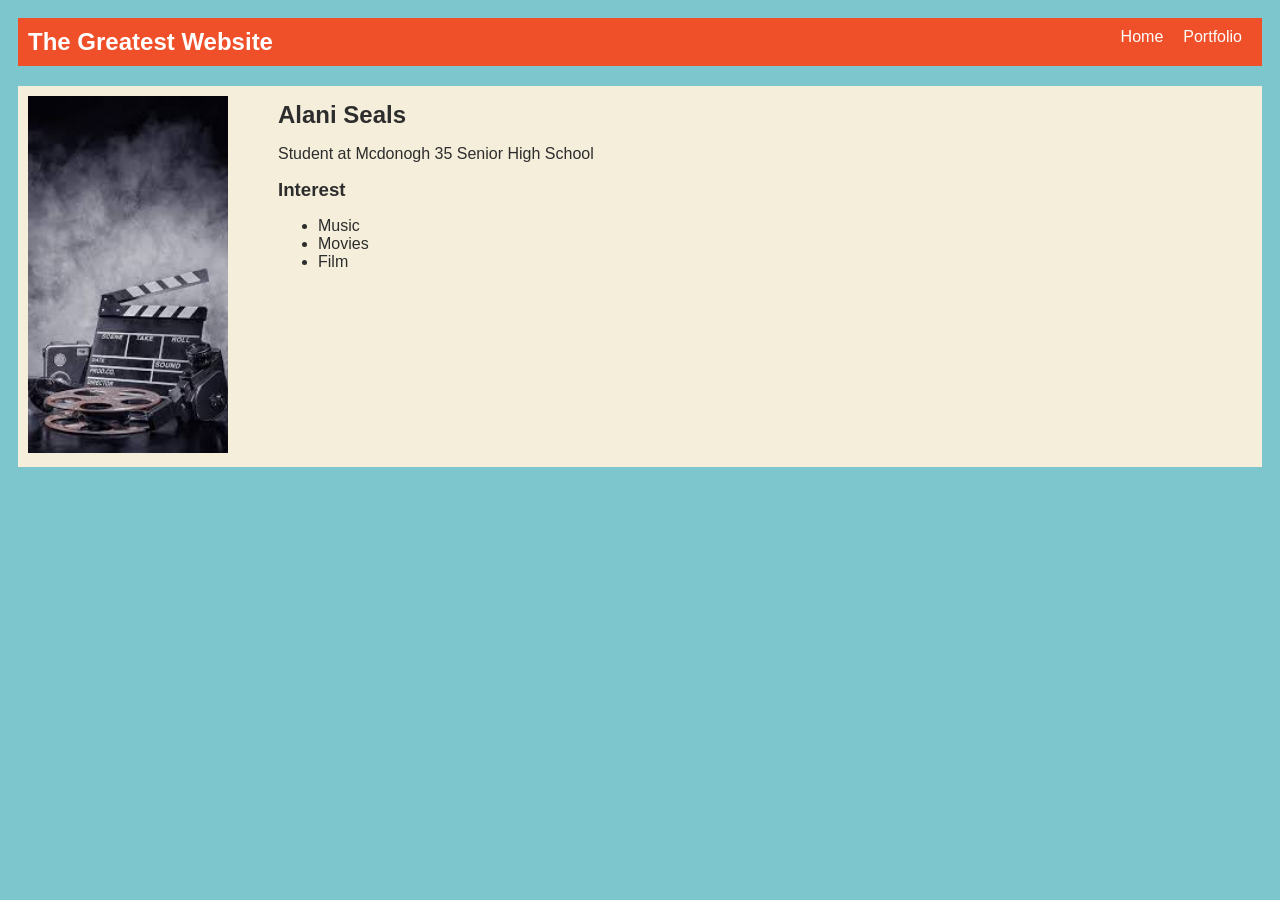
<file: index.html>
<!DOCTYPE html>
<html>
  <head>
    <title>Alani's Great Website</title>
    <link rel="stylesheet" href="style.css" />
  </head>

  <body>
    <!-- All content goes here -->
    <div id="all-content">
      <nav> 
  <h1> The Greatest Website</h1>
  <ul id="nav-ul">
    <li class="nav-li"> 
      <a href="index.html">Home</a>
    </li>
    <li class="nav-li">
      <a href="portfolio.html">Portfolio</a>
    </li>
  </ul>
      </nav>
        
          
      <main>
       <!-- Sidebar Section -->
        <div class="sidebar">
             <img class="sidebar-img" src="[data-uri]"> 
        </div>
           <div class="content">
          <h2>Alani Seals</h2>
          <p> Student at Mcdonogh 35 Senior High School</p>
          <div id="interest"> 
          <h3> Interest </h3> 
            <ul>
              <li> Music</li> 
              <li> Movies</li>
              <li> Film</li>
            </ul>
        </div>
       
      </main>
    </div>
</file>
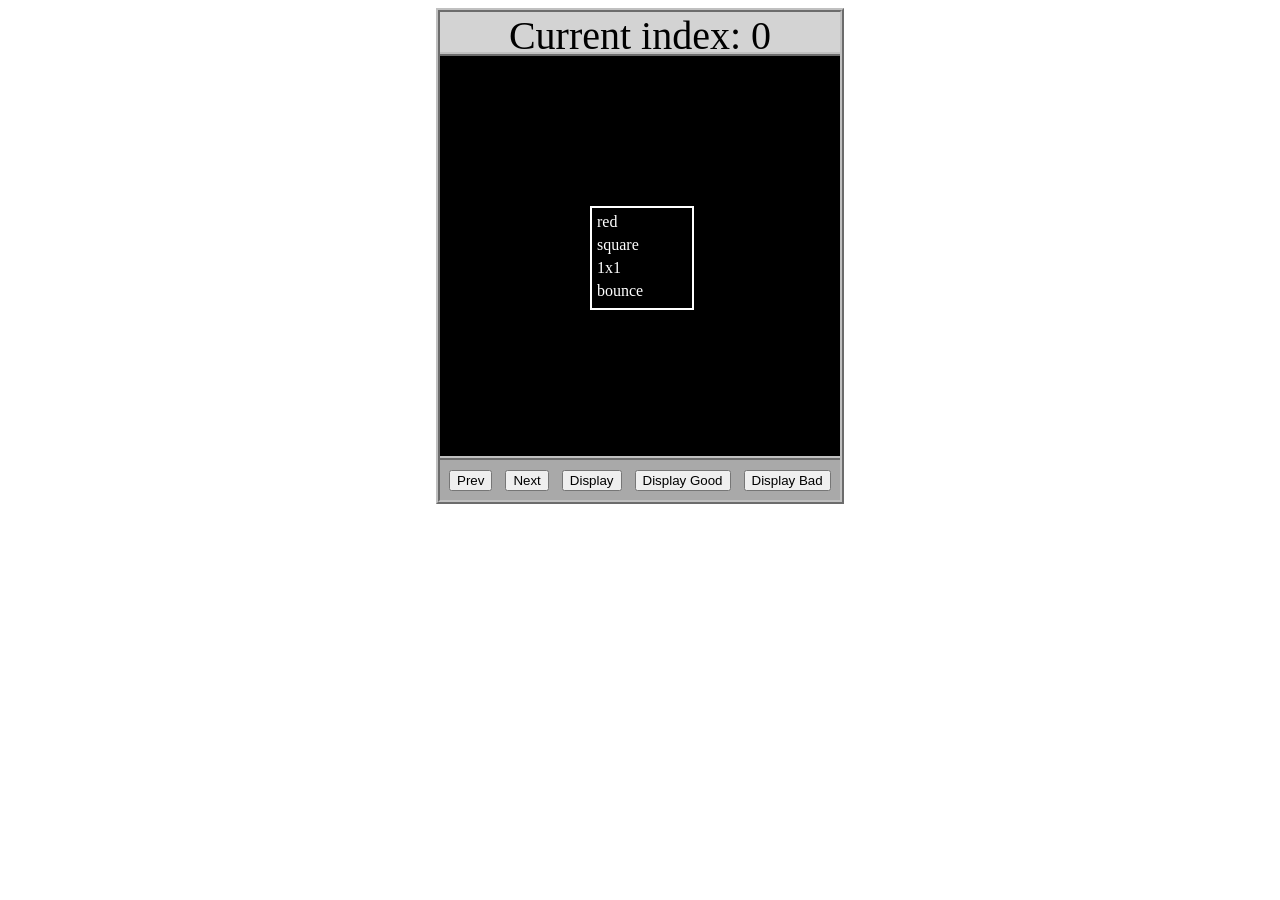
<file: asd-projects/data-shapes/index.html>
<!DOCTYPE html>
<html>
  <head>
    <meta charset="utf-8" />
    <meta name="viewport" content="width=device-width" />
    <title>Data Shapes</title>
    <link rel="stylesheet" href="index.css" />
    <script src="https://code.jquery.com/jquery-3.1.0.js"></script>
    <script src="index.js"></script>
  </head>
  <body>
    <div id="board">
      <div id="info-bar">Current index: 0</div>
      <div id="shape-container">
        <div id="shape"></div>
      </div>
      <div id="button-box">
        <button id="cycle-left">Prev</button>
        <button id="cycle-right">Next</button>
        <button id="execute1">Display</button>
        <button id="execute2">Display Good</button>
        <button id="execute3">Display Bad</button>
      </div>
    </div>
  </body>
</html>
</file>
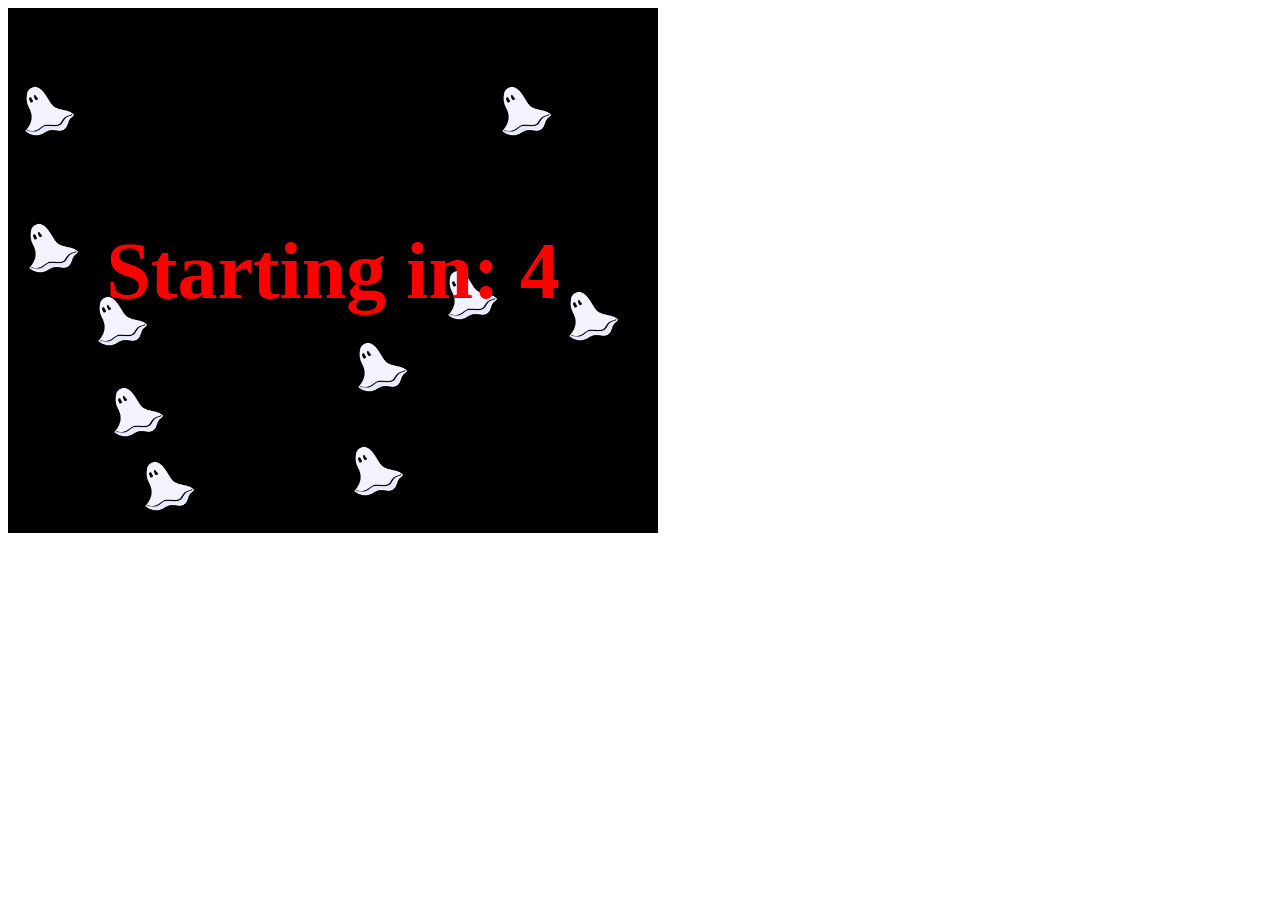
<file: asd-projects/debugging-exercise/index.html>
<!DOCTYPE html>
<html>
<head>
    <meta charset="utf-8">
    <meta name="viewport" content="width=device-width">
    <title>Debugger Exercise</title>
    <link rel="stylesheet" href="index.css">
    <script src="https://code.jquery.com/jquery-3.1.0.js"></script>
    <script src="index.js"></script>
</head>
<body>
    <div id="board">

    </div>
</body>
</html>
</file>
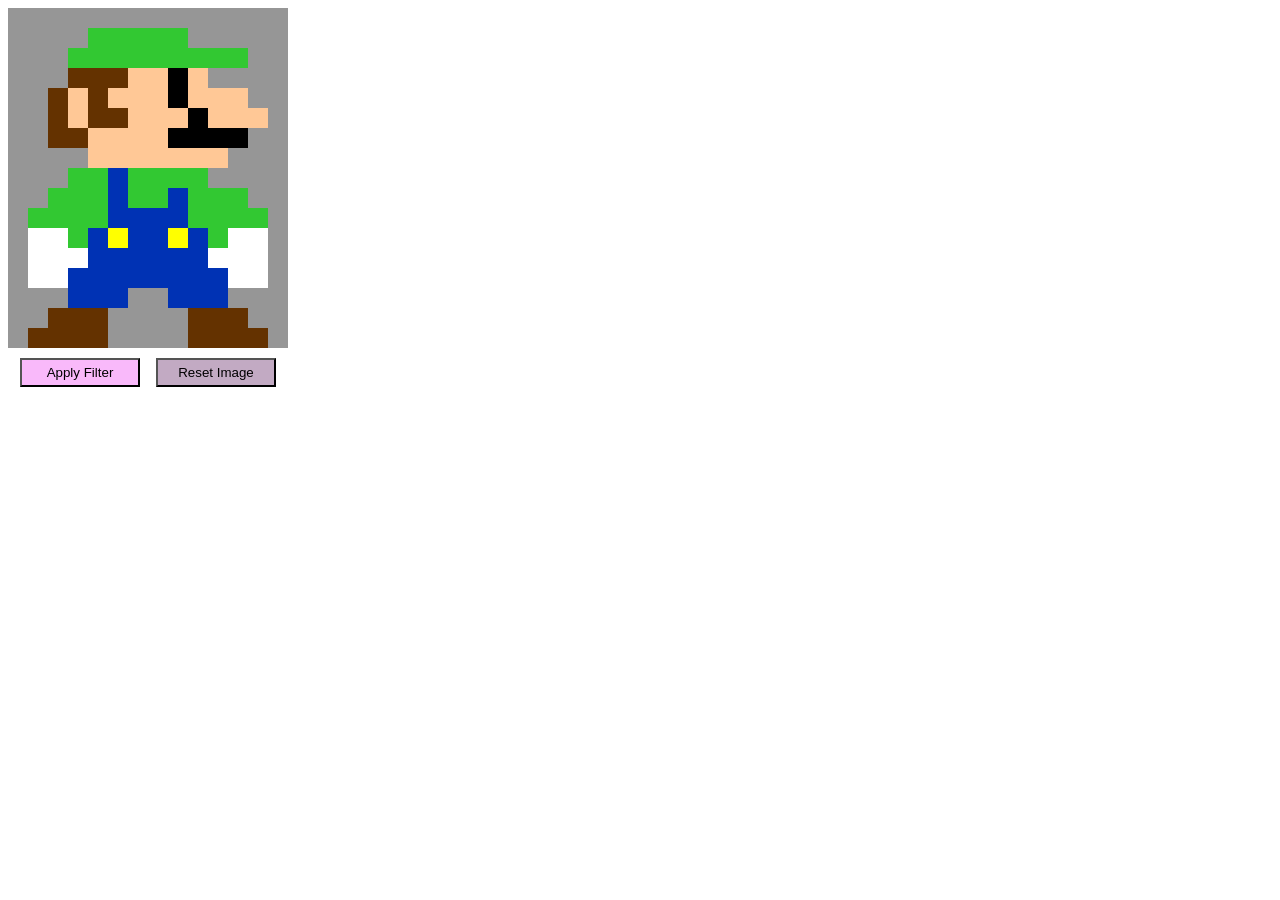
<file: asd-projects/image-filtering/index.html>
<!DOCTYPE html>
<html>
  <head>
    <script src="https://code.jquery.com/jquery-3.1.0.js"></script>
    <meta charset="utf-8" />
    <meta name="viewport" content="width=device-width" />
    <link rel="stylesheet" href="index.css" />
    <script src="image.js"></script>
    <script src="index.js"></script>
    <title>Image Filtering</title>
  </head>
  <body>
    <div id="display"></div>
    <div id="button-box">
      <button id="apply">Apply Filter</button>
      <button id="reset">Reset Image</button>
    </div>
  </body>
</html>
</file>
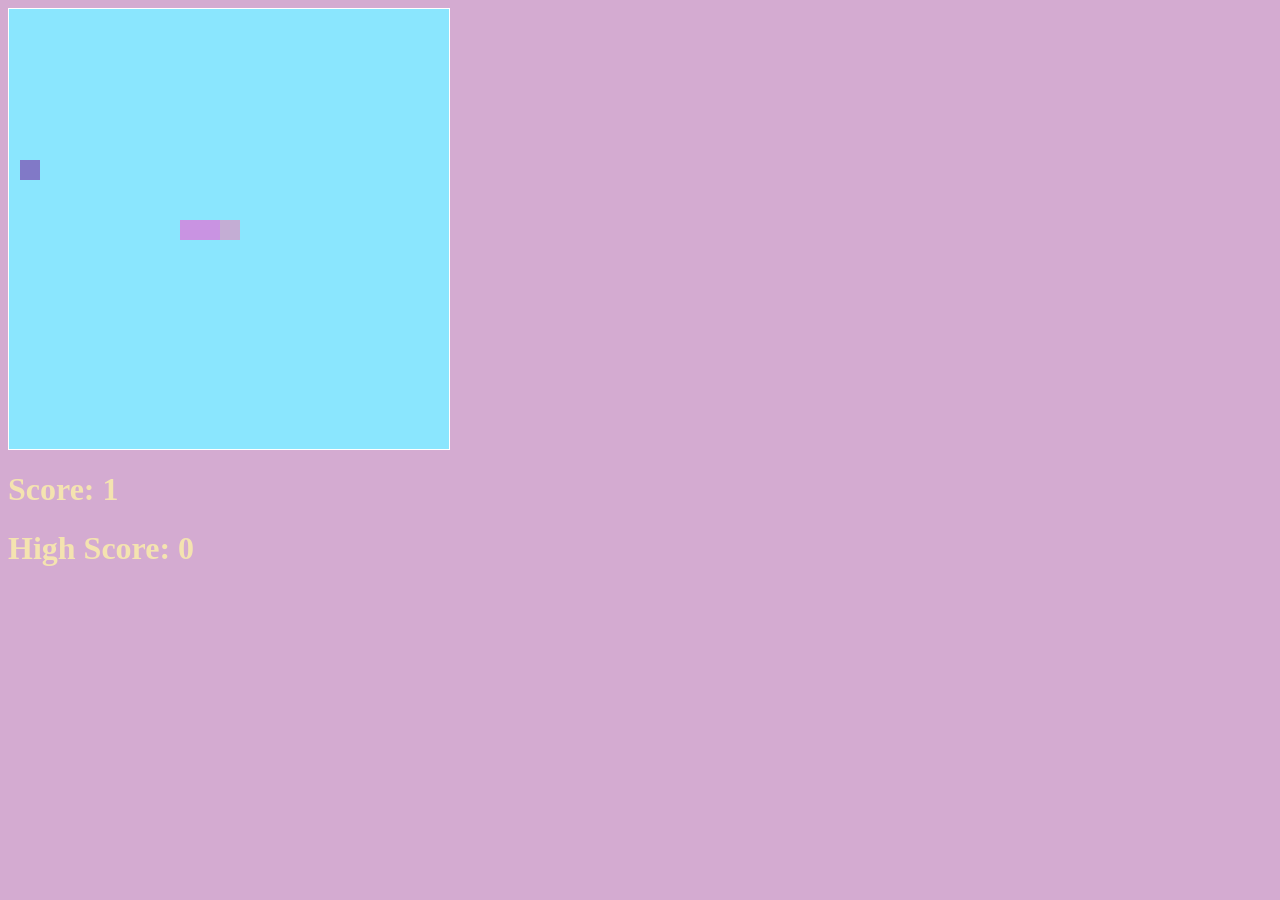
<file: asd-projects/snake/index.html>
<!DOCTYPE html>
<html>

  <head>
    <title>Snake</title>
    <!--Link jQuery and CSS here-->
    <link rel="stylesheet" type="text/css" href="index.css" />
    <script src="jquery.min.js"></script>
  </head>
  <body>
    <div id="board"></div>
<h1 id="score">Score: 0</h1>
<h1 id="highScore">High Score: 0</h1>
    
  </body>
  
  <!-- Link index.js here -->
  <script src="index.js"></script>
</html>
</file>
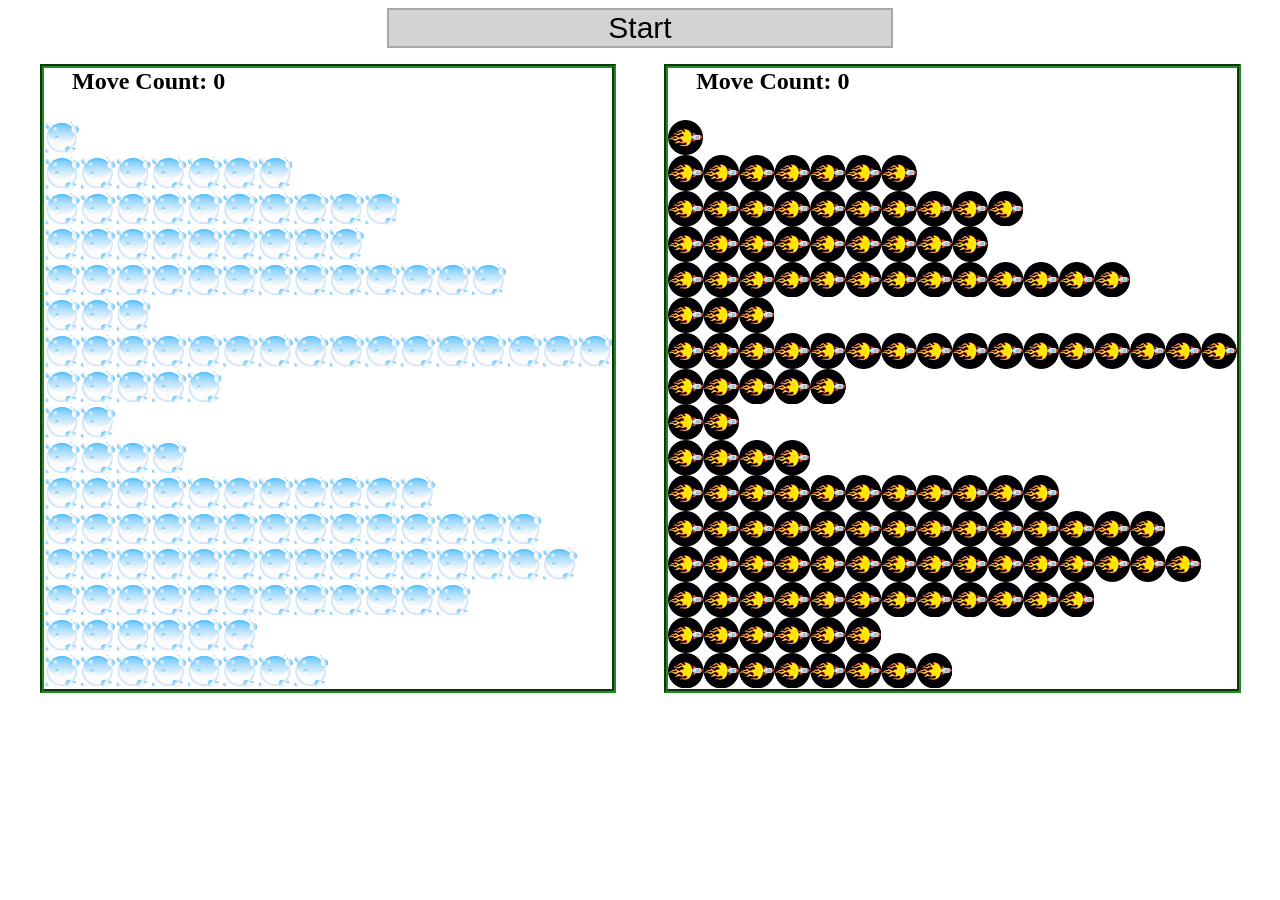
<file: asd-projects/sorting/index.html>
<!DOCTYPE html>
<html>
<head>
    <script src="https://code.jquery.com/jquery-3.1.0.js"></script>    
    <meta charset="utf-8">
    <meta name="viewport" content="width=device-width">
    <link rel="stylesheet" href="index.css">
    <script src="setup.js"></script>
    <script src="index.js"></script>
    <script src="run.js"></script>
    <title>Sorting</title>
</head>
<body>
    <div id="fullContainer">
        <div id="buttonContainer">
          <button id="goButton">Start</button>
        </div>
        <div id="sortContainer">
            <div class="subContainer" id="bubbleArea">
                <h2 id="bubbleCounter">Move Count: 0</h2>
                <div id="displayBubble">

                </div>
            </div>

            <div class="subContainer" id="quickArea">
                <h2 id="quickCounter">Move Count: 0</h2>
                <div id="displayQuick">

                </div>
            </div>
        </div>
    </div>
</body>
</html>
</file>
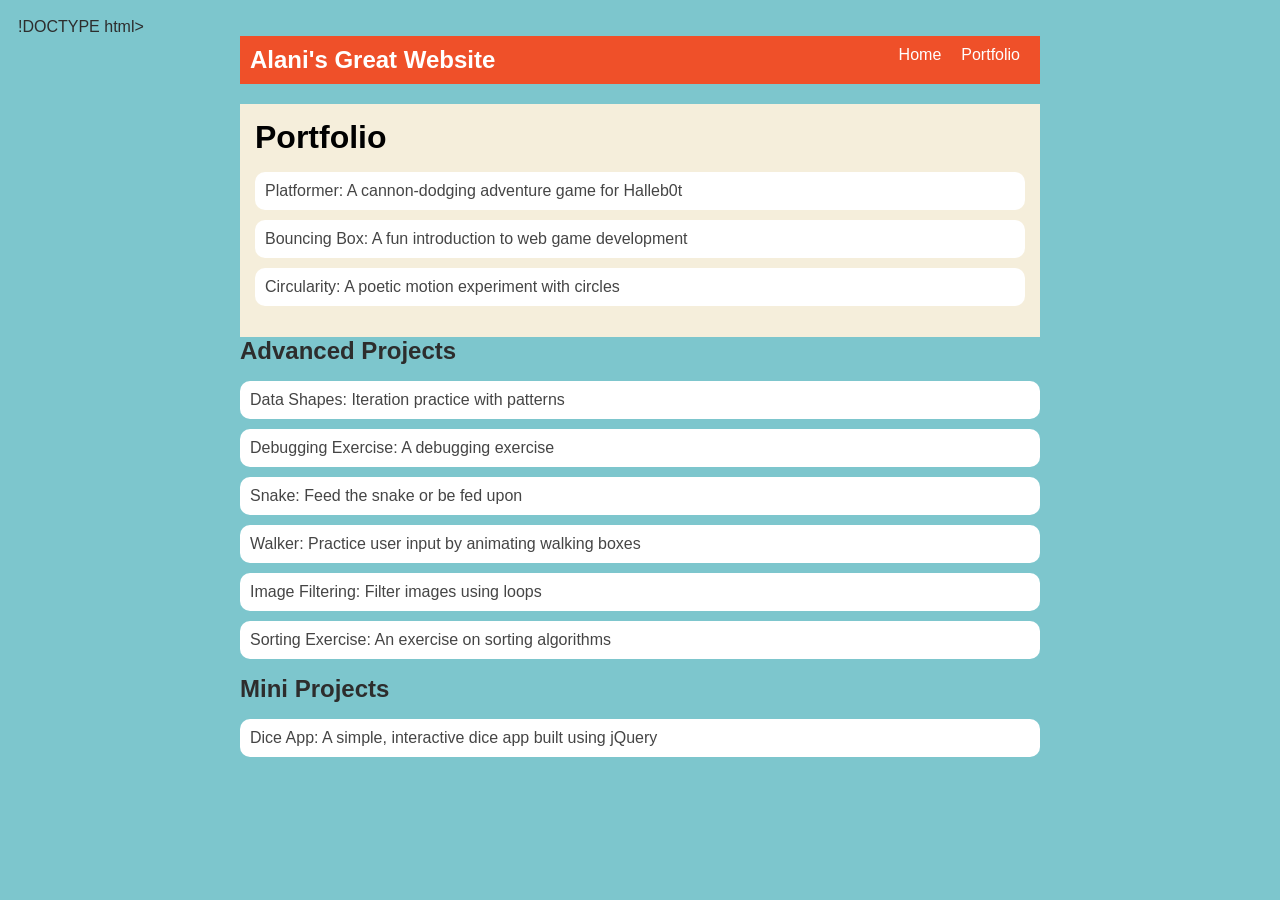
<file: portfolio.html>
!DOCTYPE html>
<html>
  <head>
    <title>Alani's Great Website</title>
    <link rel="stylesheet" href="style.css" />
  </head>

  <body>
    <!-- All content goes here -->
    <div id="all-contents">
      <nav>
        <h1>Alani's Great Website</h1>
  <ul id="nav-ul">
    <li class="nav-li">
      <a href="index.html">Home</a>
    </li>
    <li class="nav-li">
      <a href="portfolio.html">Portfolio</a>
    </li>
  </ul>
 </nav>
      
 <main>
        <div class="content">
    <h1>Portfolio</h1>
    <ul id="portfolio">
        <li>
  <a href="fsd-projects/platformer/">Platformer: A cannon-dodging adventure game for Halleb0t</a>
</li>
<li>
  <a href="fsd-projects/bouncing-box/">Bouncing Box: A fun introduction to web game development</a>
</li>
<li>
  <a href="fsd-projects/circularity/">Circularity: A poetic motion experiment with circles</a>
</li>
    </ul>
  </div>
</main>
</ul>
<h2>Advanced Projects</h2>
<ul id ="portfolio">
    <li><a href="asd-projects/data-shapes"> Data Shapes: Iteration practice with patterns</a></li>
    <li><a href="asd-projects/debugging-exercise"> Debugging Exercise: A debugging exercise</a></li>
    <li><a href="asd-projects/snake">Snake: Feed the snake or be fed upon</a></li>
    <li><a href="asd-projects/walker">Walker: Practice user input by animating walking boxes</a></li>
    <li><a href="asd-projects/image-filtering">Image Filtering: Filter images using loops</a></li>
    <li><a href="asd-projects/sorting">Sorting Exercise: An exercise on sorting algorithms</a></li>
</ul>
<h2>Mini Projects</h2>
<ul id ="portfolio">
    <li><a href="asd-projects/dice-app"> Dice App: A simple, interactive dice app built using jQuery</a></li>
</ul>
</nav>

<main>
    </div>
  </body>
</html>
</file>
<file: style.css>
body {
    background: rgb(125, 198, 205);
    color: rgb(45, 45, 45);
    padding: 10px;
    font-family: Arial, sans-serif;
}

#all-contents {
    max-width: 800px;
    margin: auto;
}

/* navigation menu */
nav {
    background: rgb(239, 80, 41);
    margin: 0 auto;
    display: flex;
    padding: 10px;
    margin-bottom: 20px;
}

h1 {
    display: flex;
    align-items: center;
    color: white;
    flex: 1;
    margin: 0;
}

#nav-ul {
    list-style-type: none;
    margin: 0;
    padding: 0;
    display: flex;
}

.nav-li {
    display: inline-block;
    padding: 0 10px;
}

a {
    text-decoration: none;
    color: #fff;
}

/* main container area beneath menu */
main {
    background: rgb(245, 238, 219);
    display: flex;
    margin-top: 20px;
}

.sidebar {
    margin-right: 25px;
    padding: 10px;
}

.sidebar-img {
    width: 200px;
}

.content {
    flex: 1;
    padding: 15px;
}

/* interests section styles */
#interests {
    border: 4px silver ridge;
    padding: 8px;
    margin-top: 20px;
}

h2, h3 {
    margin: 0px;
}
/* Portfolio styles */
.content h1 {
  color: black;
}

#portfolio {
  list-style-type: none;
  padding-left: 0;
}

#portfolio li {
  background: #fff;
  padding: 10px;
  border-radius: 10px;
  margin-bottom: 10px;
}

#portfolio li:hover {
  background: #eee;
}

#portfolio a {
  text-decoration: none;
  color: #454545;
}
</file>
<file: asd-projects/data-shapes/index.css>
#board {
  width: 400px;
  margin: auto;
  border: silver ridge 4px;
}

#info-bar {
  width: 400px;
  height: 40px;
  background: lightgray;
  font-size: 40px;
  text-align: center;
}

#shape-container {
  width: 400px;
  height: 400px;
  background: black;
  border-top: silver ridge 4px;
  border-bottom: silver ridge 4px;
}

#button-box {
  width: 400px;
  height: 40px;
  background: darkgray;
}

#shape {
  color: white;
  width: 100px;
  height: 100px;
  position: relative;
  top: 150px;
  left: 150px;
  border: white solid 2px;
  display: block;
}

button {
  width: auto;
  height: auto;
  margin: auto;
  margin-top: 10px;
  margin-left: 9px;
}

p {
  margin: 5px;
}
</file>
<file: asd-projects/debugging-exercise/index.css>
#board {
  background: black;
  width: 650px;
  height: 525px;
  left: 0px;
  top: 0px;
}

.ghost {
  width: 50px;
  height: 50px;
  z-index: 100;
  position: absolute;
}
</file>
<file: asd-projects/image-filtering/index.css>
.square {
  width: 20px;
  height: 20px;
  position: absolute;
}

body > div {
  position: relative;
}

#button-box {
  position: relative;
  top: 350px;
}

button {
  width: 120px;
  padding: 5px;
  margin-left: 12px;
}

#apply {
  background: rgb(249, 185, 250);
}

#reset {
  background: rgb(194, 170, 195);
}
</file>
<file: asd-projects/snake/index.css>
body {
  background-color: rgb(212, 171, 209);
}

#board {
  width: 440px;
  height: 440px;
  border: 1px solid white;
  background-color: rgb(138, 230, 254);
}

#score, #highScore {
  color: rgb(244, 227, 176);
}

.snake, .apple {
  display: block;
  width: 20px;
  height: 20px;
  position: absolute;
  user-select: none;
}

.snake {
  background-color: rgb(201, 147, 226);
  z-index: 2;
}

#snake-head {
  background-color: rgb(196, 173, 212);
}

.apple {
  background-color: rgb(129, 121, 199);
  z-index: 1;
}
</file>
<file: asd-projects/sorting/index.css>
#fullContainer {
    width:100%;
}
#buttonContainer {
    margin:auto;
    width: 40%;
}
#goButton {
    margin: auto;
    width: 100%;
    border: 2px darkgray double;
    background: lightgray;
    font-size: 30px;
}
#sortContainer {
    display: table;
    margin: 0 auto;
    width: 100%;
}
.subContainer {
    display: inline-block;
    width:45%;
    border: 4px forestgreen groove;
    margin-top: 1.25%;
}
#bubbleArea {
    margin-left: 2.5%;
}
#quickArea {
    margin-left: 3.75%;
}
.subContainer > h2 {
    margin-left: 5%;
    height: 32px;
    margin-top: 0;
}
.sortElement {
    background-position: center;
    background-repeat: repeat-x;
    position: absolute;
    left: 0px;
    margin: 0;
    padding: 0;
}
.subContainer > div {
    position: relative;
}
.bubbleElement {
    background: url('img/bubble.png');
    /*border: 2px aqua ridge;*/
}
.quickElement {
    background: url('img/quick.png');
    /*border: 2px firebrick ridge;*/
}
</file>
